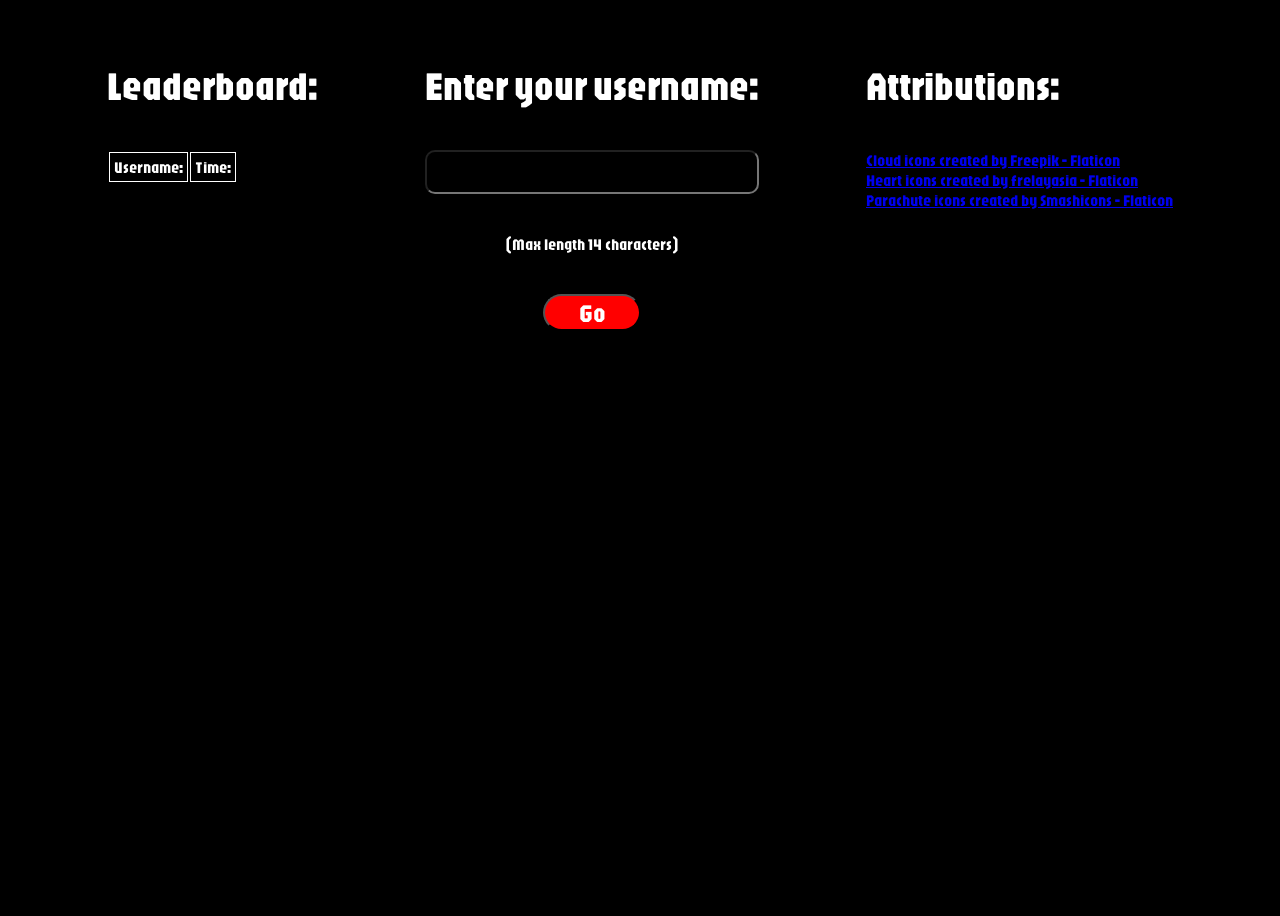
<file: index.html>
<html>
<head>
    <title>Risky flying game</title>
    <link rel="stylesheet" href="frontend/style.css">
</head>

<body>
    <canvas id = "gameCanvas"></canvas>


    <div id='leaderboardContainer'>
        <div id = "leaderboardTitle">Leaderboard:</div>
        <table id = "leaderboard">
            <thead>
                <tr>
                    <th>Username:</th>
                    <th>Time:</th>
                </tr>
            </thead>
            <tbody>
                <!-- new entries will be added here  -->
            </tbody>
        </table>
    </div>



    <form id = "userForm">
        <label for="playerUsername" id = "userFormLabel">Enter your username:</label>
        <input type="text" id="userFormInput" name="username" >
        <label for="playerUsername" >(Max length 14 characters)</label>
        <button type = "button" id = "userFormButton">Go</button>
    </form> 



    <footer>
        <div id = 'footerTitle'>Attributions:</div>
        <a href="https://www.flaticon.com/free-icons/cloud" title="cloud icons">Cloud icons created by Freepik - Flaticon</a>
        <a href="https://www.flaticon.com/free-icons/heart" title="heart icons">Heart icons created by frelayasia - Flaticon</a>
        <a href="https://www.flaticon.com/free-icons/parachute" title="parachute icons">Parachute icons created by Smashicons - Flaticon</a>
    </footer>


    <script type = "module" src="frontend/game.js" ></script>
</body>
</html>
</file>
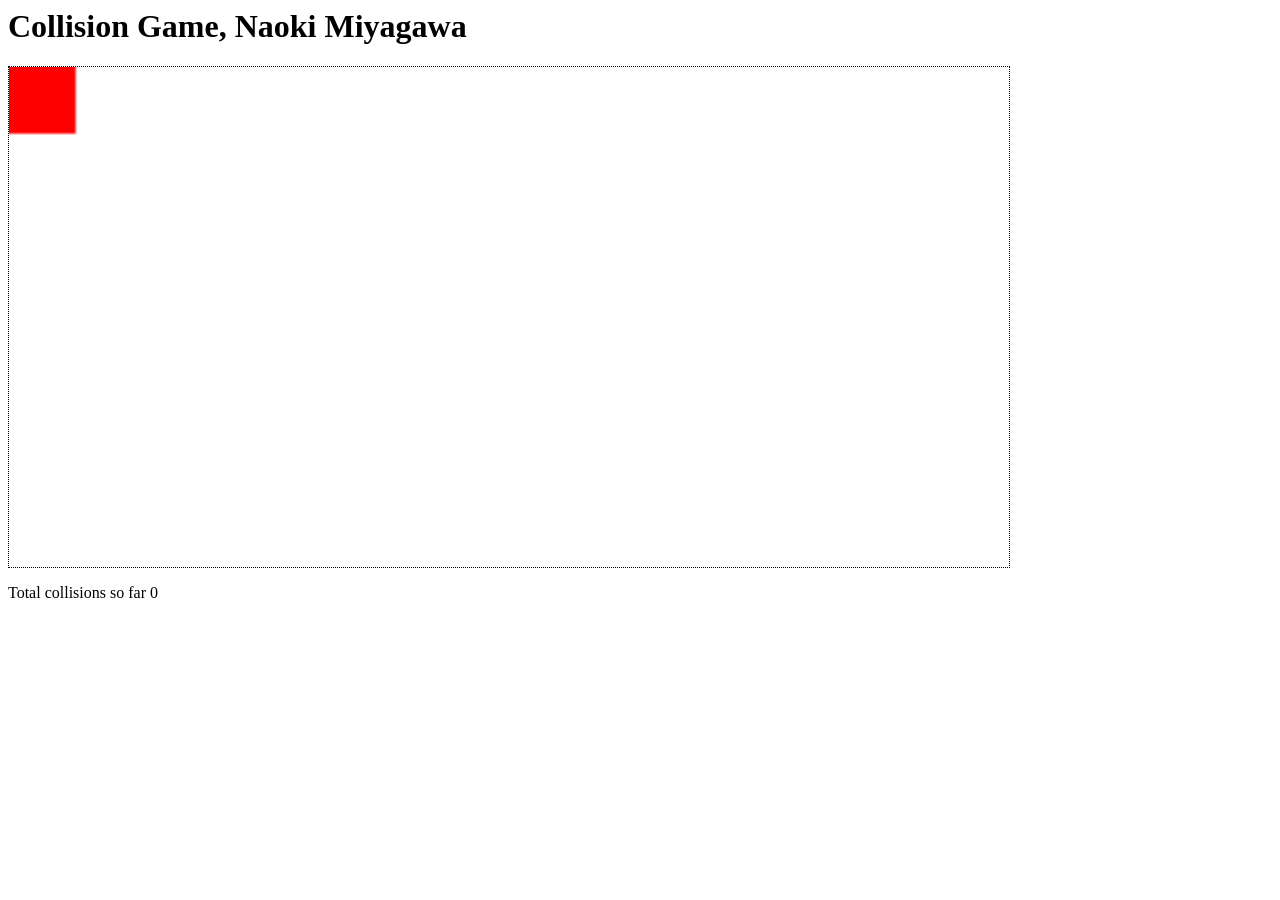
<file: collisions.html>
<html>
<head>
    <title>Collision detection</title>
    <link rel="stylesheet" href="style.css">
</head>

<body>

    <h1>Collision Game, Naoki Miyagawa</h1>
    <canvas id = "game_canvas"></canvas>

    <p id = "p1">
    <!--This is an "empty" paragraph, which we can fill using JavaScript and a call to document.getElementById('p1') if we find we want to write anything on the page-->
    </p> 
    <script src="script.js" ></script>
</body>
</file>
<file: frontend/style.css>
@import url('https://fonts.googleapis.com/css2?family=Jaro:opsz@6..72&display=swap');

body {
    background-color: black;
    color: white;
    display: flex;
    flex-direction: row;
    justify-content: space-evenly;
    align-items: normal;
    font-family: 'Jaro', sans-serif;
    /* make game fit the screen */
    margin: 0;
    padding: 0;
}

footer, #userForm {
    display: flex;
    flex-direction: column;
}

#gameCanvas, #title {
    display: none;
}

#gameCanvas {
    border: 1px dotted;
    background-color: skyblue;
}

#title {
    position: absolute;
    text-align: center;
    line-height: 1;
}

#userForm {
    align-items: center;
    height: 100vh; /* Full viewport height */
    text-align: center; /* Aligns text inside the form */

    display: flex;
    flex-direction: column;
}

#userFormLabel, #leaderboardTitle, #footerTitle {
    font-size: 40px;
    padding-top: 60px;
    padding-bottom: 40px;
}

#userFormInput {
    background-color: black;
    color: white;
    font-size: 30px;
    width: 100%;
    border-radius: 10px;
    text-align: center;
    margin-bottom: 40px;
    font-family: 'Jaro', sans-serif;
}

#userFormInput:focus {
    outline: 2px solid #FFFFFF; /* Changes the focus border to orange */
    outline-offset: 2px;
}

#userFormButton:hover {
    cursor: pointer;
}

#userFormButton {
    font-family: 'Jaro', sans-serif;
    color: white;
    font-size: 25px;
    background-color: red;
    border-radius: 25px;
    width: auto;
    height: auto;
    padding-left: 10%;
    padding-right: 10%;
    margin-top: 40px;
}

th, td {
    border: 1px solid white; /* Adds a 1px solid black border to each cell */
    padding: 4px; /* Adds some padding for better readability */
    text-align: left; /* Aligns the text to the left (optional) */
}
</file>
<file: style.css>
#game_canvas {
    width: 1000px;
    height: 500px;
    border: 1px dotted;
}
</file>
